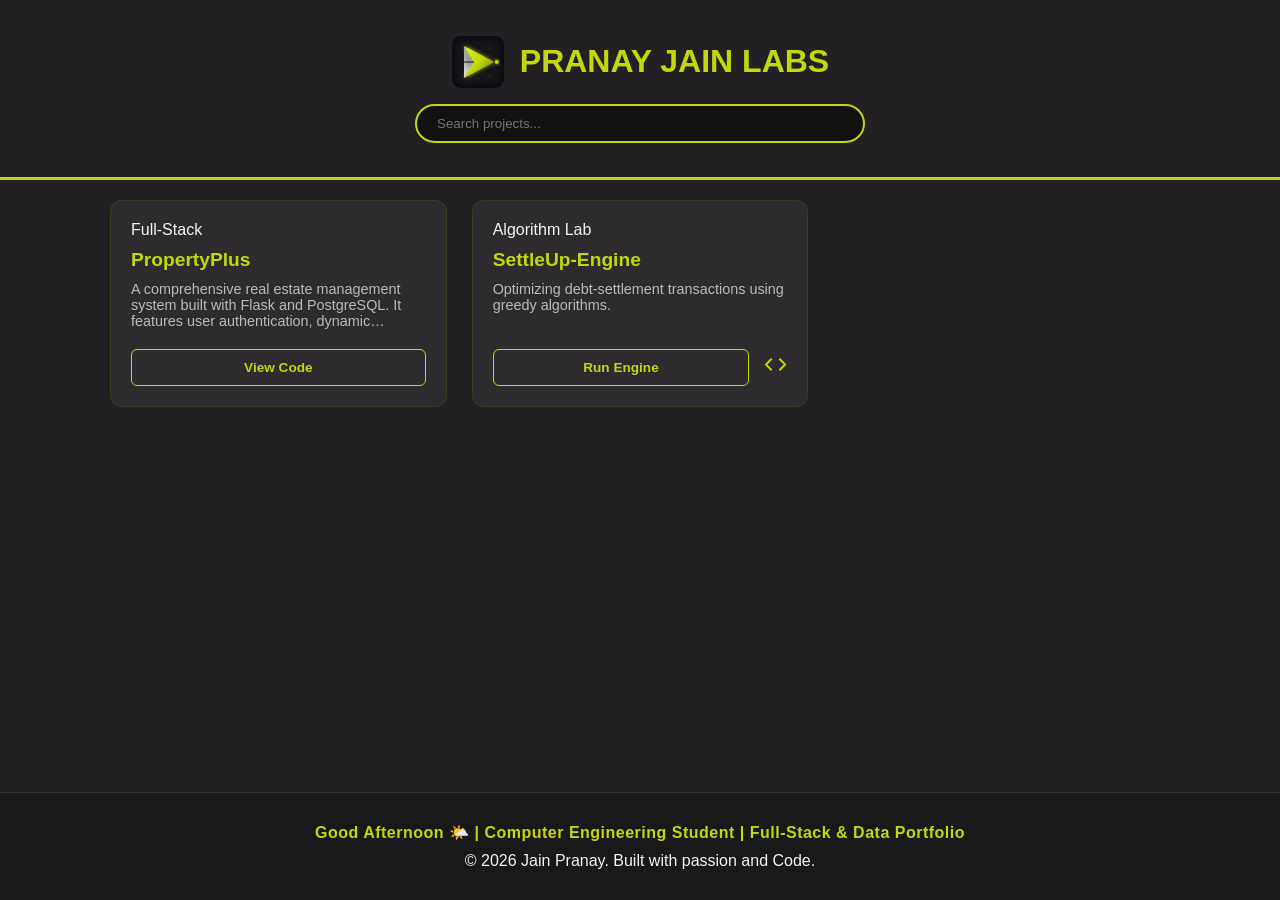
<file: index.html>
<!doctype html>
<html lang="en">
  <head>
    <meta charset="UTF-8" />
    <meta name="viewport" content="width=device-width, initial-scale=1.0" />
    <title>Jain Pranay | Project Hub</title>
    <link rel="stylesheet" href="style.css" />
    <script src="script.js" defer></script>
  </head>
  <body>
    <header id="main-header">
      <div class="header-brand" style="display: flex; align-items: center; gap: 15px;">
        <div class="logo-container" style="
            width: 54px; 
            height: 54px; 
            background: #141419; 
            border: 1px solid #222226; 
            border-radius: 10px; 
            display: flex; 
            align-items: center; 
            justify-content: center;
            padding: 2px;
            box-shadow: inset 0 0 10px rgba(0, 0, 0, 0.8);">
          <svg xmlns="http://www.w3.org/2000/svg" viewBox="0 0 120 120" width="100%" height="100%">
              <defs>
                  <filter id="mesh-glow" x="-30%" y="-30%" width="160%" height="160%">
                      <feGaussianBlur stdDeviation="5" result="blur" />
                      <feComposite in="SourceGraphic" in2="blur" operator="over" />
                  </filter>
                  <linearGradient id="compilerGrad" x1="10%" y1="0%" x2="100%" y2="90%">
                      <stop offset="0%" stop-color="#DDF21A" />
                      <stop offset="50%" stop-color="#C3D809" />
                      <stop offset="100%" stop-color="#6F7B02" />
                  </linearGradient>
                  <linearGradient id="edgeGrad" x1="0%" y1="100%" x2="100%" y2="0%">
                      <stop offset="0%" stop-color="#ffffff" stop-opacity="0.9" />
                      <stop offset="100%" stop-color="#ffffff" stop-opacity="0.2" />
                  </linearGradient>
              </defs>
              <g transform="translate(5, 5)">
                  <path d="M 15 55 L 95 55 M 35 15 L 35 95" fill="none" stroke="#222226" stroke-width="1.5" stroke-dasharray="4,4"/>
                  <polygon points="20,15 95,55 20,95 45,55" fill="url(#compilerGrad)" filter="url(#mesh-glow)"/>
                  <polygon points="20,15 45,55 20,95" fill="url(#edgeGrad)" />
                  <line x1="45" y1="55" x2="20" y2="55" stroke="#0f0f12" stroke-width="2.5" />
                  <circle cx="85" cy="20" r="3.5" fill="#222226"/>
                  <circle cx="102" cy="55" r="5" fill="#C3D809" filter="url(#mesh-glow)"/>
                  <circle cx="85" cy="90" r="3.5" fill="#222226"/>
              </g>
          </svg>
        </div>
        <h1 id="main-title" style="margin: 0;">Pranay Jain Labs</h1>
      </div>

      <div class="search-container">
        <input
          type="text"
          id="project-search"
          placeholder="Search projects..."
        />
      </div>
    </header>

    <main class="container">
      <div class="grid">
        <div id="project-modal" class="modal">
          <div class="modal-content">
            <span class="close-button">&times;</span>
            <h2 id="modal-title">Project Name</h2>
            <div class="modal-body">
              <p id="modal-desc">Description goes here...</p>
              <div class="tech-stack" id="modal-tech"></div>
            </div>
          </div>
        </div>

        <div
          class="card"
          data-title="PropertyPlus"
          data-desc="A full-stack real estate platform. Users can list properties, search with filters, and manage a personal dashboard. Features secure login and PostgreSQL integration."
          data-tech="Python, Flask, PostgreSQL, HTML/CSS"
        >
          <div class="card-content">
            <span class="card-tag">Full-Stack</span>
            <h3>PropertyPlus</h3>
            <p>
              A comprehensive real estate management system built with Flask and
              PostgreSQL. It features user authentication, dynamic property
              listings, and a personalized dashboard for buyers and sellers.
            </p>
          </div>
          <a
            href="https://github.com/Pranay0412/PropertyPlus"
            class="card-link"
            onclick="event.stopPropagation()"
            >View Code</a
          >
        </div>

        <div
          class="card"
          data-title="SettleUp-Engine"
          data-desc="An algorithmic lab focusing on the Minimum Cash Flow Problem. It uses a Greedy approach to calculate the most efficient way to settle debts between multiple parties."
          data-tech="JavaScript, Algorithms, Greedy Logic, CSS3"
        >
          <div class="card-content">
            <span class="card-tag">Algorithm Lab</span>
            <h3>SettleUp-Engine</h3>
            <p>
              Optimizing debt-settlement transactions using greedy algorithms.
            </p>
          </div>

          <div
            class="card-actions"
            style="
              display: flex;
              align-items: center;
              gap: 15px;
              margin-top: auto;
            "
          >
            <a
              href="./SettleUp-Engine/"
              class="card-link"
              onclick="event.stopPropagation()"
              style="flex: 1"
              >Run Engine</a
            >

            <a
              href="https://github.com/Pranay0412/Pranay-Jain-Labs/tree/main/SettleUp-Engine"
              target="_blank"
              onclick="event.stopPropagation()"
              title="View Source Code"
              style="
                color: var(--power-lime);
                font-size: 1.2rem;
                text-decoration: none;
              "
            >
              <svg
                stroke="currentColor"
                fill="none"
                stroke-width="2"
                viewBox="0 0 24 24"
                height="1.2em"
                width="1.2em"
                xmlns="http://www.w3.org/2000/svg"
              >
                <path d="M16 18l6-6-6-6M8 6l-6 6 6 6"></path>
              </svg>
            </a>
          </div>
        </div>
      </div>
    </main>

    <footer>
      <div class="footer-content">
        <p id="welcome-msg"></p>
        <p>&copy; 2026 Jain Pranay. Built with passion and Code.</p>
      </div>
    </footer>
  </body>
</html>
</file>
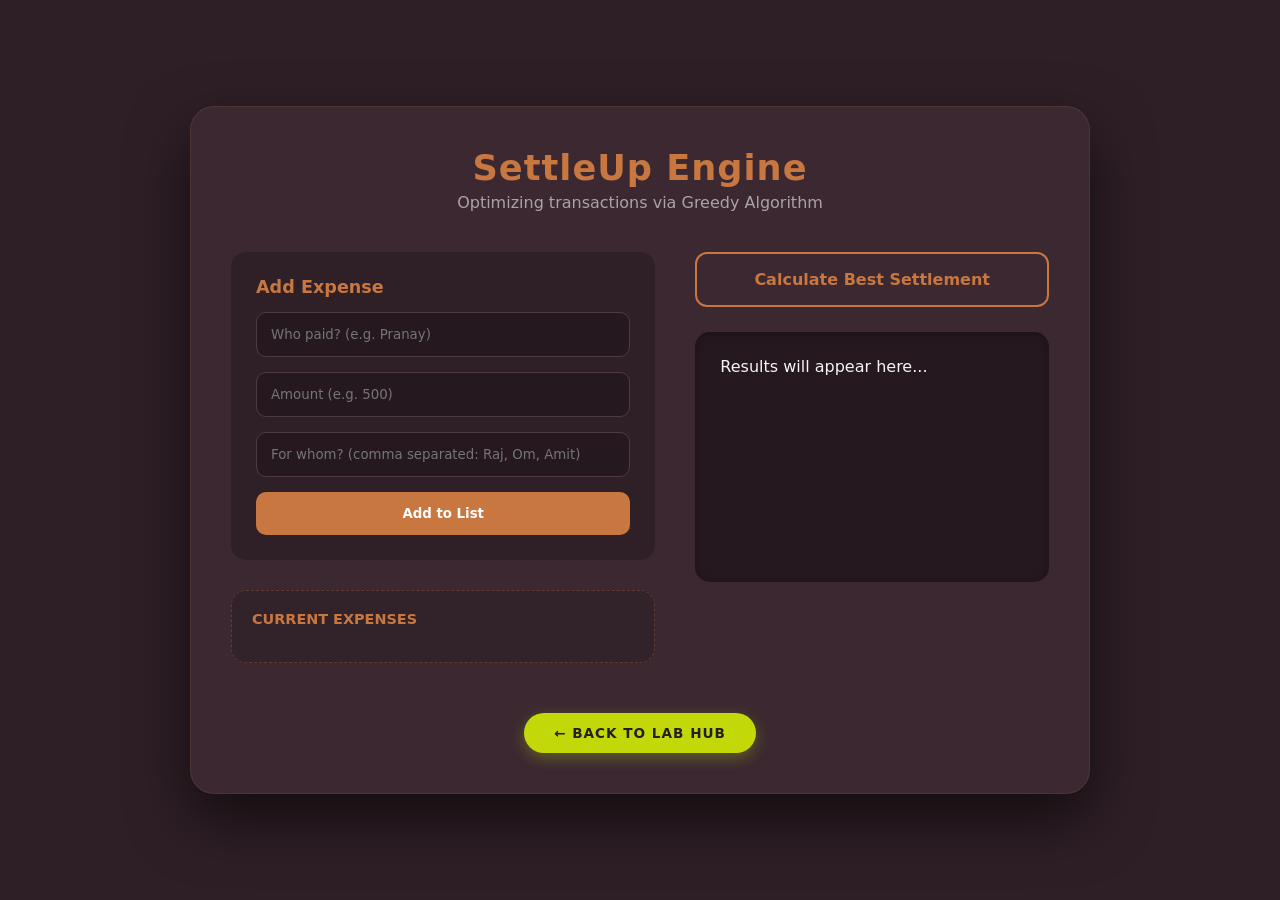
<file: SettleUp-Engine/index.html>
<!DOCTYPE html>
<html lang="en">
<head>
    <meta charset="UTF-8">
    <meta name="viewport" content="width=device-width, initial-scale=1.0">
    <title>SettleUp-Engine | Debt Algorithm</title>
    <link rel="stylesheet" href="style.css">
    <script src="script.js" defer></script>
</head>
<body>

    <div class="engine-container">
        <header>
            <h1>SettleUp Engine</h1>
            <p>Optimizing transactions via Greedy Algorithm</p>
        </header>

        <main>
            <section class="input-section">
                <div class="input-group">
                    <label>Add Expense</label>
                    <input type="text" id="payer" placeholder="Who paid? (e.g. Pranay)">
                    <input type="number" id="amount" placeholder="Amount (e.g. 500)">
                    <input type="text" id="participants" placeholder="For whom? (comma separated: Raj, Om, Amit)">
                    <button id="add-expense-btn">Add to List</button>
                </div>

                <div class="expense-list">
                    <h3>Current Expenses</h3>
                    <ul id="display-list">
                        </ul>
                </div>
            </section>

            <section class="action-section">
                <button id="calculate-btn">Calculate Best Settlement</button>
                <div id="settlement-results" class="results-box">
                    <p class="placeholder">Results will appear here...</p>
                </div>
            </section>
        </main>

        <footer>
            <a href="../index.html" class="back-link">← Back to Lab Hub</a>
        </footer>
    </div>

</body>
</html>
</file>
<file: style.css>
:root {
  --power-lime: #c3d809;
  --slide-dark: #222022;
  --text-light: #f4f4f4;
  --card-bg: #2d2b2d;
  --header-height-pc: 180px;
  --header-height-mobile: 130px;
}

* {
  margin: 0;
  padding: 0;
  box-sizing: border-box;
  font-family: "Segoe UI", Tahoma, sans-serif;
}

/* Fixes footer to bottom of screen */
body {
  background-color: var(--slide-dark);
  color: var(--text-light);
  display: flex;
  flex-direction: column;
  min-height: 100vh;
  padding-top: var(--header-height-pc);
}

/* --- HEADER --- */
header {
  position: fixed;
  top: 0;
  width: 100%;
  z-index: 1000;
  background: var(--slide-dark);
  display: flex;
  flex-direction: column;
  justify-content: center;
  align-items: center;
  height: var(--header-height-pc);
  border-bottom: 3px solid var(--power-lime);
  transition: transform 0.4s ease;
}

header h1 {
  font-size: 2rem;
  color: var(--power-lime);
  text-transform: uppercase;
}

.search-container {
  margin-top: 15px;
  width: 85%;
  max-width: 450px;
}

#project-search {
  width: 100%;
  padding: 10px 20px;
  border-radius: 20px;
  border: 2px solid var(--power-lime);
  background: #111;
  color: white;
  outline: none;
}

/* --- SCROLL LOGIC --- */
.hide-header {
  transform: translateY(-100%);
}
.show-search-only {
  transform: translateY(-55%);
  border-bottom: none !important;
}

/* --- CONTENT --- */
.container {
  flex: 1; /* This pushes the footer down by taking all available space */
  max-width: 1100px;
  margin: 0 auto;
  padding: 20px;
  width: 100%;
}

/* --- UPDATED GRID & CARDS --- */
.grid {
  display: grid;
  /* Forces 3 columns on PC, scales down for tablets */
  grid-template-columns: repeat(3, 1fr);
  gap: 25px;
  padding-bottom: 50px;
}

.card {
  background: var(--card-bg);
  border-radius: 12px;
  border: 1px solid rgba(195, 216, 9, 0.1);
  transition: all 0.3s ease;
  cursor: pointer;

  /* Flexbox setup for uniform height */
  display: flex;
  flex-direction: column;
  padding: 20px;
  height: 100%; /* Ensures all cards in a row have same height */
}

.card-content {
  flex-grow: 1; /* This pushes the button to the bottom */
  display: flex;
  flex-direction: column;
}

/* --- TRUNCATE TEXT (...) --- */
.card p {
  font-size: 0.9rem;
  color: #bbb;
  margin-bottom: 20px;

  /* Limits text to 3 lines and adds "..." */
  display: -webkit-box;
  -webkit-line-clamp: 3;
  -webkit-box-orient: vertical;
  overflow: hidden;
  text-overflow: ellipsis;
}

.card h3 {
  color: var(--power-lime);
  margin: 10px 0;
  font-size: 1.2rem;
}

/* --- FIXED BOTTOM BUTTON --- */
.card-link {
  text-decoration: none;
  color: var(--power-lime);
  border: 1.5px solid var(--power-lime);
  padding: 10px;
  border-radius: 6px;
  text-align: center;
  font-weight: bold;
  font-size: 0.85rem;
  transition: 0.3s;
  margin-top: auto; /* Final insurance for bottom alignment */
}

.card-link:hover {
  background: var(--power-lime);
  color: var(--slide-dark);
}

/* --- MOBILE RESPONSIVE --- */
@media (max-width: 1024px) {
  .grid {
    grid-template-columns: repeat(2, 1fr); /* 2 columns for tablets */
  }
}

@media (max-width: 768px) {
  .grid {
    grid-template-columns: 1fr; /* 1 column for phones */
    gap: 20px;
  }

  body {
    padding-top: var(--header-height-mobile);
  }

  header h1 {
    font-size: 1.6rem;
  }

  /* Adjusting the search visibility for mobile */
  .show-search-only {
    transform: translateY(-52%);
  }
}

/* --- FOOTER --- */
footer {
  background: #1a191a;
  padding: 30px 20px;
  border-top: 1px solid #333;
  text-align: center;
  margin-top: 40px;
}

#welcome-msg {
  color: var(--power-lime);
  font-weight: 600;
  margin-bottom: 10px;
  letter-spacing: 0.5px;
}

.footer-content {
  display: flex;
  flex-direction: column;
  align-items: center;
}

/* --- MOBILE --- */
@media (max-width: 768px) {
  body {
    padding-top: var(--header-height-mobile);
  }
  header {
    height: var(--header-height-mobile);
  }
  header h1 {
    font-size: 1.4rem;
  }
  .show-search-only {
    transform: translateY(-50%);
  }
}

/* --- MODAL STYLING --- */
.modal {
  display: none; /* Hidden by default */
  position: fixed;
  z-index: 2000;
  left: 0;
  top: 0;
  width: 100%;
  height: 100%;
  background-color: rgba(0, 0, 0, 0.85); /* Black overlay */
  backdrop-filter: blur(5px);
}

.modal-content {
  background-color: var(--card-bg);
  margin: 10% auto;
  padding: 30px;
  border: 1px solid var(--power-lime);
  width: 90%;
  max-width: 600px;
  border-radius: 15px;
  position: relative;
  animation: modalFade 0.3s ease-out;
}

@keyframes modalFade {
  from {
    transform: translateY(-30px);
    opacity: 0;
  }
  to {
    transform: translateY(0);
    opacity: 1;
  }
}

.close-button {
  position: absolute;
  right: 20px;
  top: 10px;
  color: var(--power-lime);
  font-size: 35px;
  font-weight: bold;
  cursor: pointer;
}

#modal-title {
  color: var(--power-lime);
  margin-bottom: 20px;
  border-bottom: 1px solid #444;
  padding-bottom: 10px;
}

#modal-desc {
  margin-bottom: 25px;
  color: #eee;
  line-height: 1.8;
}

.tech-stack {
  display: flex;
  flex-wrap: wrap;
  gap: 10px;
}

.tech-pill {
  background: #111;
  border: 1px solid var(--power-lime);
  color: var(--power-lime);
  padding: 5px 12px;
  border-radius: 20px;
  font-size: 0.8rem;
}
</file>
<file: SettleUp-Engine/style.css>
:root {
    --accent: #C87740;
    --bg-dark: #2E1F26;
    --card-bg: #3b2831;
    --text-light: #f5f5f5;
    --power-lime: #C3D809; /* Your Brand Color */
}

* {
    margin: 0;
    padding: 0;
    box-sizing: border-box;
    font-family: 'Segoe UI', system-ui, sans-serif;
}

body {
    background-color: var(--bg-dark);
    color: var(--text-light);
    display: flex;
    justify-content: center;
    align-items: center;
    min-height: 100vh;
    padding: 40px 20px;
}

.engine-container {
    background: var(--card-bg);
    width: 100%;
    max-width: 900px;
    border-radius: 24px;
    padding: 40px;
    box-shadow: 0 25px 60px rgba(0,0,0,0.6);
    border: 1px solid rgba(200, 119, 64, 0.15);
}

header {
    text-align: center;
    margin-bottom: 40px;
}

header h1 {
    color: var(--accent);
    font-size: 2.2rem;
    letter-spacing: 1px;
}

header p { opacity: 0.6; margin-top: 5px; }

main {
    display: grid;
    grid-template-columns: 1.2fr 1fr;
    gap: 40px;
}

/* --- INPUT SECTION --- */
.input-section {
    display: flex;
    flex-direction: column;
    gap: 30px;
}

.input-group {
    background: rgba(0, 0, 0, 0.2);
    padding: 25px;
    border-radius: 15px;
}

.input-group label {
    display: block;
    margin-bottom: 15px;
    font-weight: bold;
    color: var(--accent);
    font-size: 1.1rem;
}

input {
    width: 100%;
    background: #25181f;
    border: 1px solid #4d3a42;
    padding: 14px;
    margin-bottom: 15px;
    border-radius: 10px;
    color: white;
    outline: none;
    transition: 0.3s;
}

input:focus { border-color: var(--accent); background: #2e1e26; }

#add-expense-btn {
    width: 100%;
    padding: 14px;
    background: var(--accent);
    color: white;
    border: none;
    border-radius: 10px;
    font-weight: bold;
    cursor: pointer;
    transition: 0.3s;
}

#add-expense-btn:hover { background: #e08a4f; transform: scale(1.02); }

/* --- EXPENSE LIST SECTION --- */
.expense-list {
    background: rgba(0, 0, 0, 0.15);
    padding: 20px;
    border-radius: 15px;
    border: 1px dashed rgba(200, 119, 64, 0.3);
    max-height: 300px;
    overflow-y: auto;
}

.expense-list h3 {
    font-size: 0.9rem;
    margin-bottom: 15px;
    color: var(--accent);
    text-transform: uppercase;
}

#display-list { list-style: none; }

.expense-entry {
    background: rgba(255, 255, 255, 0.03);
    padding: 10px 12px;
    border-radius: 8px;
    margin-bottom: 10px;
    font-size: 0.85rem;
    border-left: 3px solid var(--accent);
}

/* --- ACTION SECTION --- */
#calculate-btn {
    width: 100%;
    padding: 16px;
    background: transparent;
    border: 2px solid var(--accent);
    color: var(--accent);
    font-weight: bold;
    font-size: 1rem;
    border-radius: 12px;
    cursor: pointer;
    margin-bottom: 25px;
    transition: 0.3s;
}

#calculate-btn:hover { background: var(--accent); color: white; }

.results-box {
    background: #25181f;
    padding: 25px;
    border-radius: 15px;
    min-height: 250px;
    box-shadow: inset 0 2px 10px rgba(0,0,0,0.3);
}

.result-item {
    padding: 12px;
    border-bottom: 1px solid rgba(255,255,255,0.05);
}

/* --- FOOTER / BACK BUTTON --- */
footer {
    margin-top: 50px;
    text-align: center;
}

.back-link {
    display: inline-block;
    padding: 12px 30px;
    background: var(--power-lime); /* Matches Main Page */
    color: #222022; /* Matches Main Page Background */
    text-decoration: none;
    font-weight: 800;
    border-radius: 30px;
    text-transform: uppercase;
    font-size: 0.85rem;
    letter-spacing: 1px;
    transition: 0.3s;
    box-shadow: 0 5px 15px rgba(195, 216, 9, 0.3);
}

.back-link:hover {
    box-shadow: 0 8px 20px rgba(195, 216, 9, 0.5);
}

/* Mobile Responsive */
@media (max-width: 800px) {
    main { grid-template-columns: 1fr; gap: 30px; }
    .engine-container { padding: 25px; }
}
</file>
